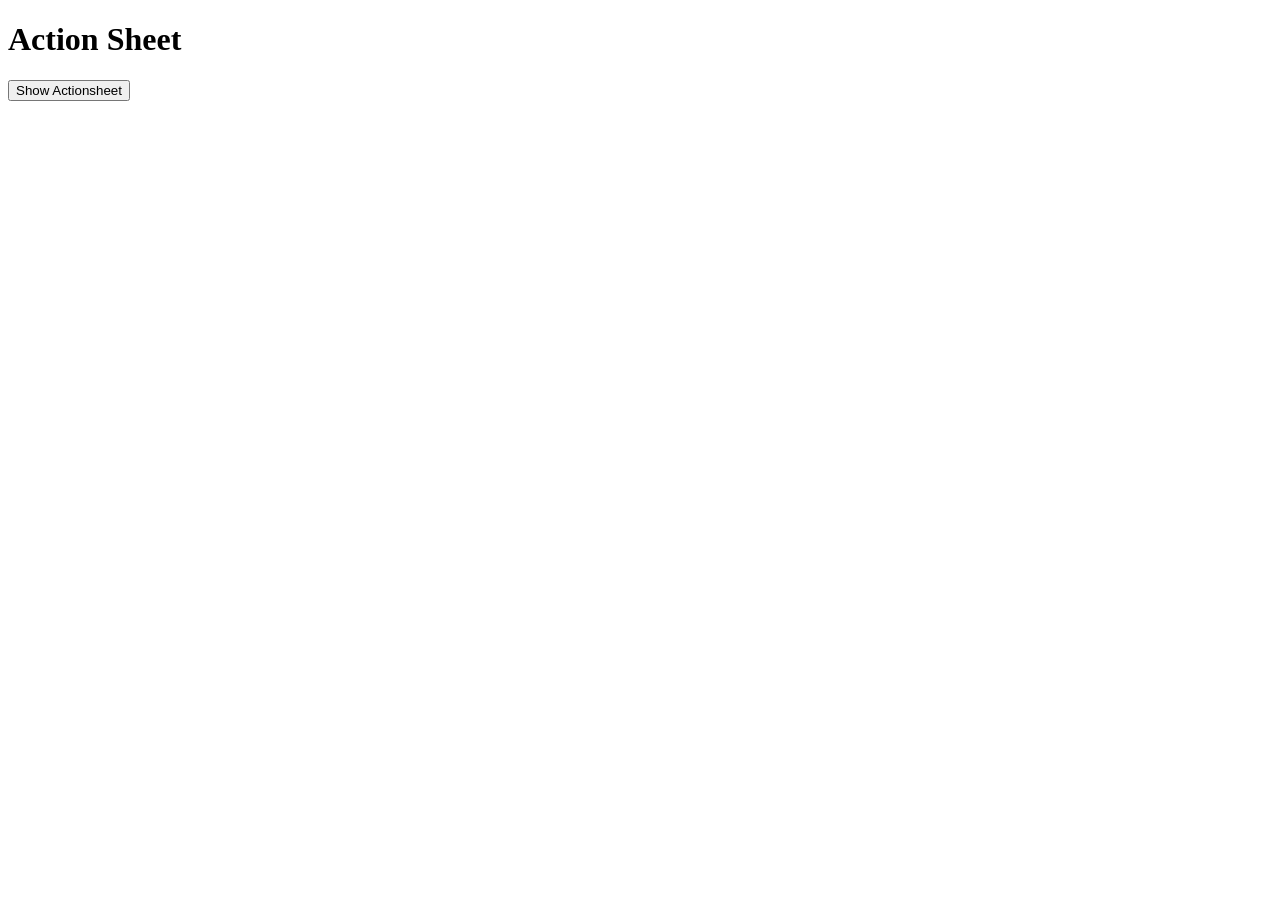
<file: bower_components/ionic/demos/old/actionsheet/index.html>
<!DOCTYPE html>
<html ng-app="ionicApp">
<head>

  <meta charset="utf-8">
  <meta name="viewport" content="initial-scale=1, maximum-scale=1, user-scalable=no, width=device-width">

  <title>Ionic Actionsheet</title>

  <link href="http://code.ionicframework.com/nightly/css/ionic.min.css" rel="stylesheet">
  <link href="style.css" rel="stylesheet">

  <script src="http://code.ionicframework.com/nightly/js/ionic.bundle.min.js"></script>
  <script type="text/javascript" charset="utf-8" src="script.js"></script>

</head>

<body ng-controller="AppCtrl">

  <ion-header-bar class="bar-positive">
    <h1 class="title">Action Sheet</h1>
  </ion-header-bar>

  <ion-content class="has-header padding">
    <button class="button" ng-click="showActionsheet()">
      Show Actionsheet
    </button>
  </ion-content>

</body>
</html>
</file>
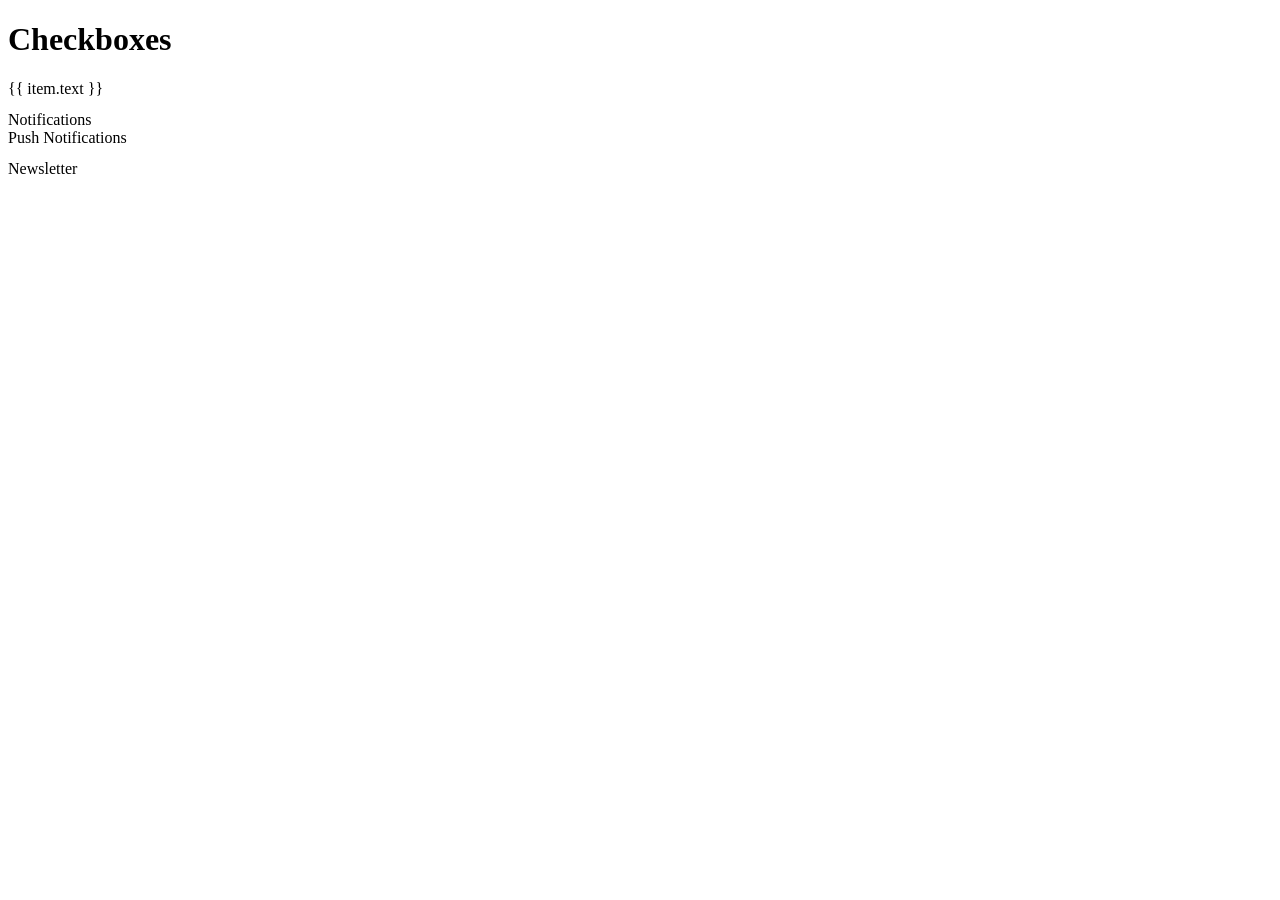
<file: bower_components/ionic/demos/old/checkbox/index.html>
<!DOCTYPE html>
<html ng-app="ionicApp">
<head>

  <meta charset="utf-8">
  <meta name="viewport" content="initial-scale=1, maximum-scale=1, user-scalable=no, width=device-width">

  <title>Ionic Checkboxes</title>

  <link href="http://code.ionicframework.com/nightly/css/ionic.min.css" rel="stylesheet">
  <link href="style.css" rel="stylesheet">

  <script src="http://code.ionicframework.com/nightly/js/ionic.bundle.min.js"></script>
  <script src="script.js"></script>

</head>

<body ng-controller="MainCtrl">

  <ion-header-bar class="bar-positive">
    <h1 class="title">Checkboxes</h1>
  </ion-header-bar>

  <ion-content>

    <div class="list">

      <ion-checkbox ng-repeat="item in devList" ng-model="item.checked" ng-checked="item.checked">
        {{ item.text }}
      </ion-checkbox>

      <div class="item">
        <pre ng-bind="devList | json"></pre>
      </div>

      <div class="item item-divider">
        Notifications
      </div>

      <ion-checkbox ng-model="pushNotification.checked" ng-change="pushNotificationChange()">
        Push Notifications
      </ion-checkbox>

      <div class="item">
        <pre ng-bind="pushNotification | json"></pre>
      </div>

      <ion-checkbox ng-model="emailNotification" ng-true-value="Subscribed" ng-false-value="Unubscribed">
        Newsletter
      </ion-checkbox>

      <div class="item">
        <pre ng-bind="emailNotification | json"></pre>
      </div>

    </div>

  </ion-content>

</body>
</html>
</file>
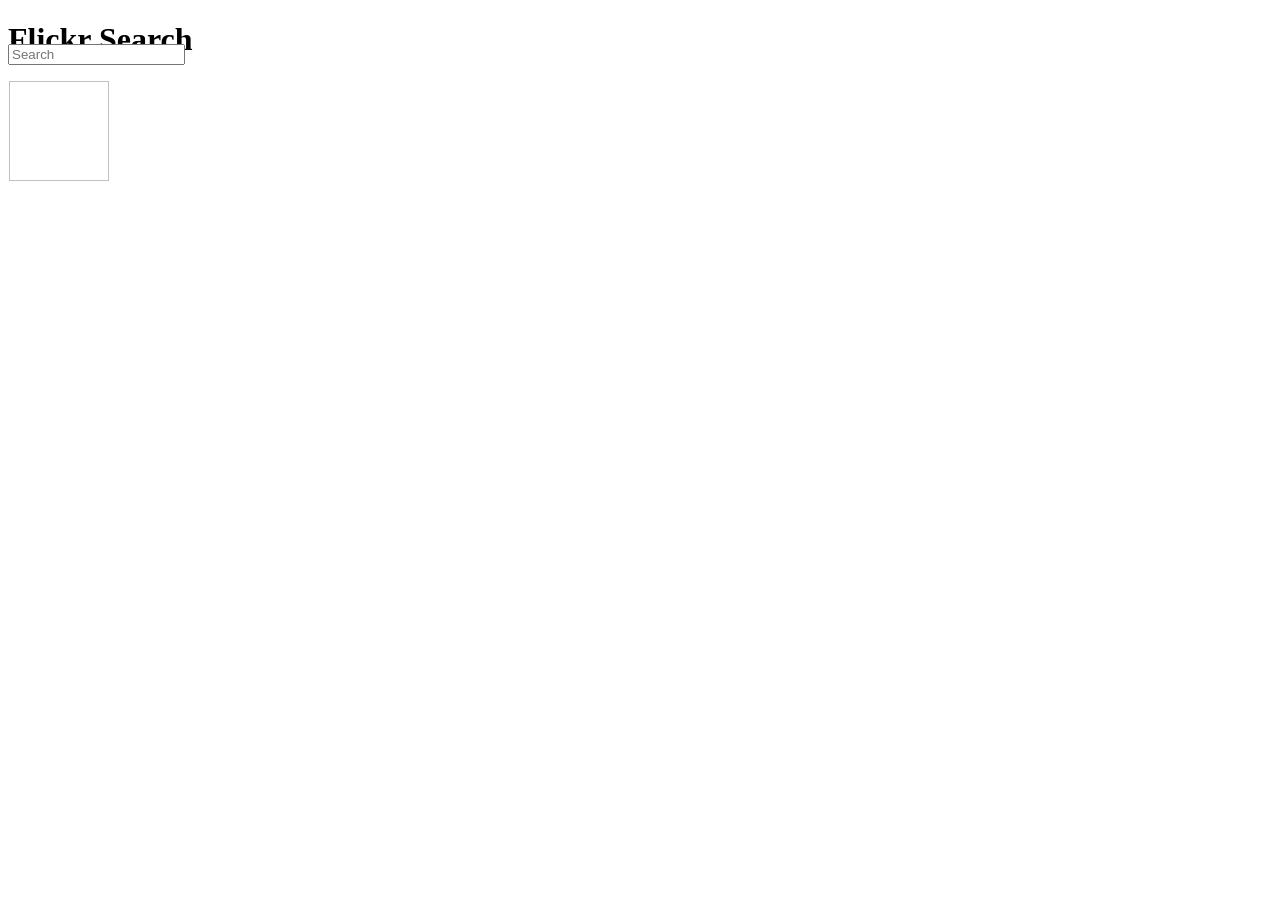
<file: bower_components/ionic/demos/old/flickr-search-example/index.html>
<!DOCTYPE html>
<html ng-app="ionicApp">
<head>

  <meta charset="utf-8">
  <meta name="viewport" content="initial-scale=1, maximum-scale=1, user-scalable=no, width=device-width">

  <title>Ionic Flickr</title>

  <link href="http://code.ionicframework.com/nightly/css/ionic.min.css" rel="stylesheet">
  <link href="style.css" rel="stylesheet">

  <script src="http://code.ionicframework.com/nightly/js/ionic.bundle.min.js"></script>
  <script src="http://code.angularjs.org/1.2.12/angular-resource.js"></script>
  <script src="script.js"></script>

</head>

<body ng-controller="FlickrCtrl">

  <ion-header-bar class="bar-dark">
    <h1 class="title">Flickr Search</h1>
  </ion-header-bar>

  <div id="search-bar">
    <div class="item item-input-inset">
      <label class="item-input-wrapper" id="search-input">
        <i class="icon ion-search placeholder-icon"></i>
        <input type="text" placeholder="Search" ng-model="query" ng-change="search()">
      </label>
    </div>
  </div>

  <ion-content id="content" push-search>
    <div id="photos" class="clearfix">
      <div class="photo" ng-repeat="photo in photos.items">
        <img ng-src="{{ photo.media.m }}">
      </div>
    </div>
  </ion-content>

</body>

</html>
</file>
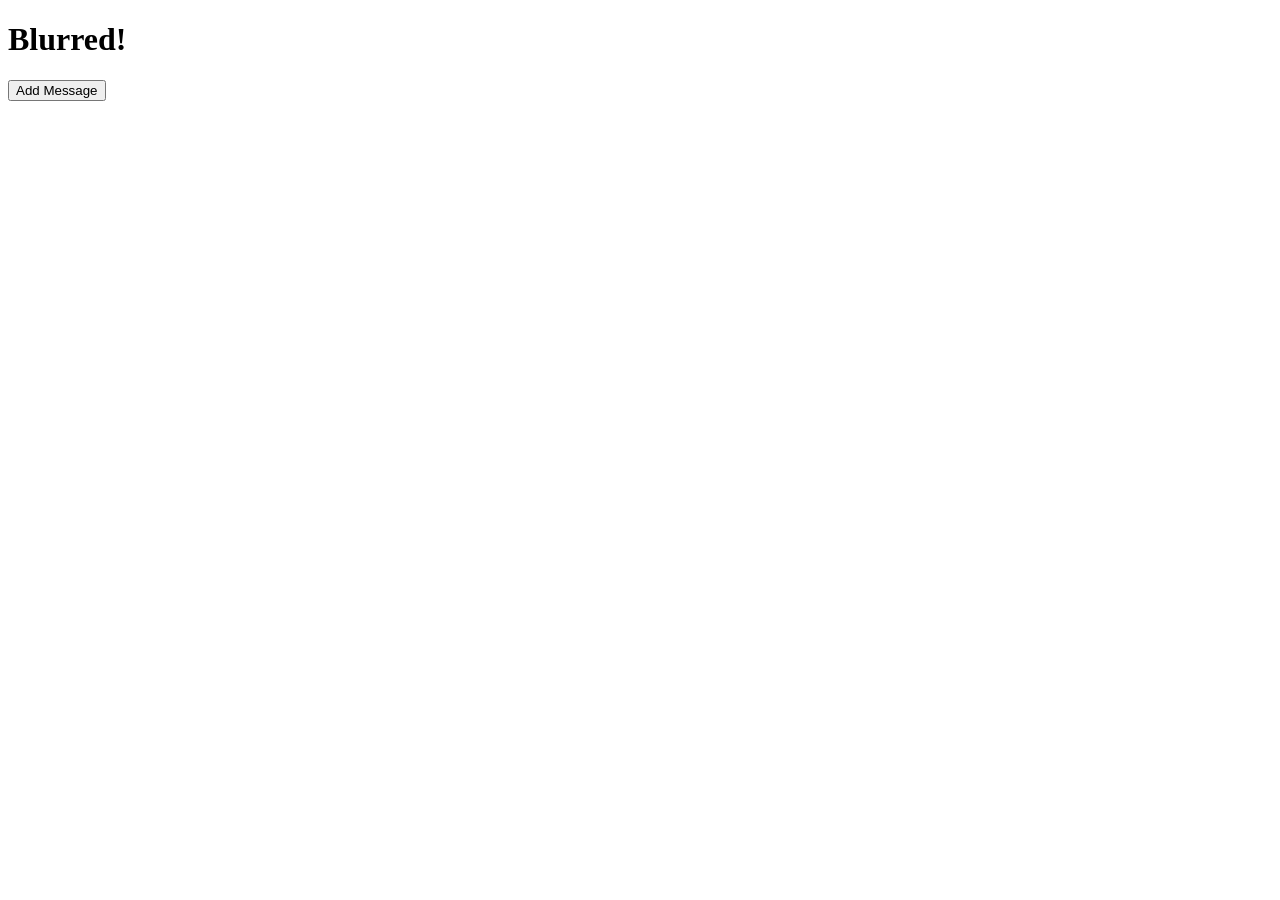
<file: bower_components/ionic/demos/old/frosted-glass-effect/index.html>
<!DOCTYPE html>
<html ng-app="starter">
<head>

  <meta charset="utf-8">
  <meta name="viewport" content="initial-scale=1, maximum-scale=1, user-scalable=no, width=device-width">

  <title>Ionic Frosted Glass</title>

  <link href="http://code.ionicframework.com/nightly/css/ionic.min.css" rel="stylesheet">
  <link href="http://code.ionicframework.com/contrib/ionic-contrib-frosted-glass/ionic.contrib.frostedGlass.css" rel="stylesheet">
  <link href="style.css" rel="stylesheet">

  <script src="http://code.ionicframework.com/nightly/js/ionic.bundle.min.js"></script>
  <script src="http://code.ionicframework.com/contrib/ionic-contrib-frosted-glass/ionic.contrib.frostedGlass.js"></script>
  <script src="script.js"></script>

</head>

<body>

  <ion-pane ng-controller="PageCtrl">
    <header frosted-bar class="bar bar-header bar-frosted">
      <h1 class="title">Blurred!</h1>
    </header>
    <ion-content padding="true" class="has-header" start-y="120">
      <ol class="messages">
        <li ng-repeat="message in messages" ng-bind-html="message.content"></li>
      </ol>
    </ion-content>
    <ion-footer-bar class="bar-frosted">
      <button class="button button-clear button-positive" ng-click="add()">Add Message</button>
    </ion-footer-bar>
  </ion-pane>

</body>
</html>
</file>
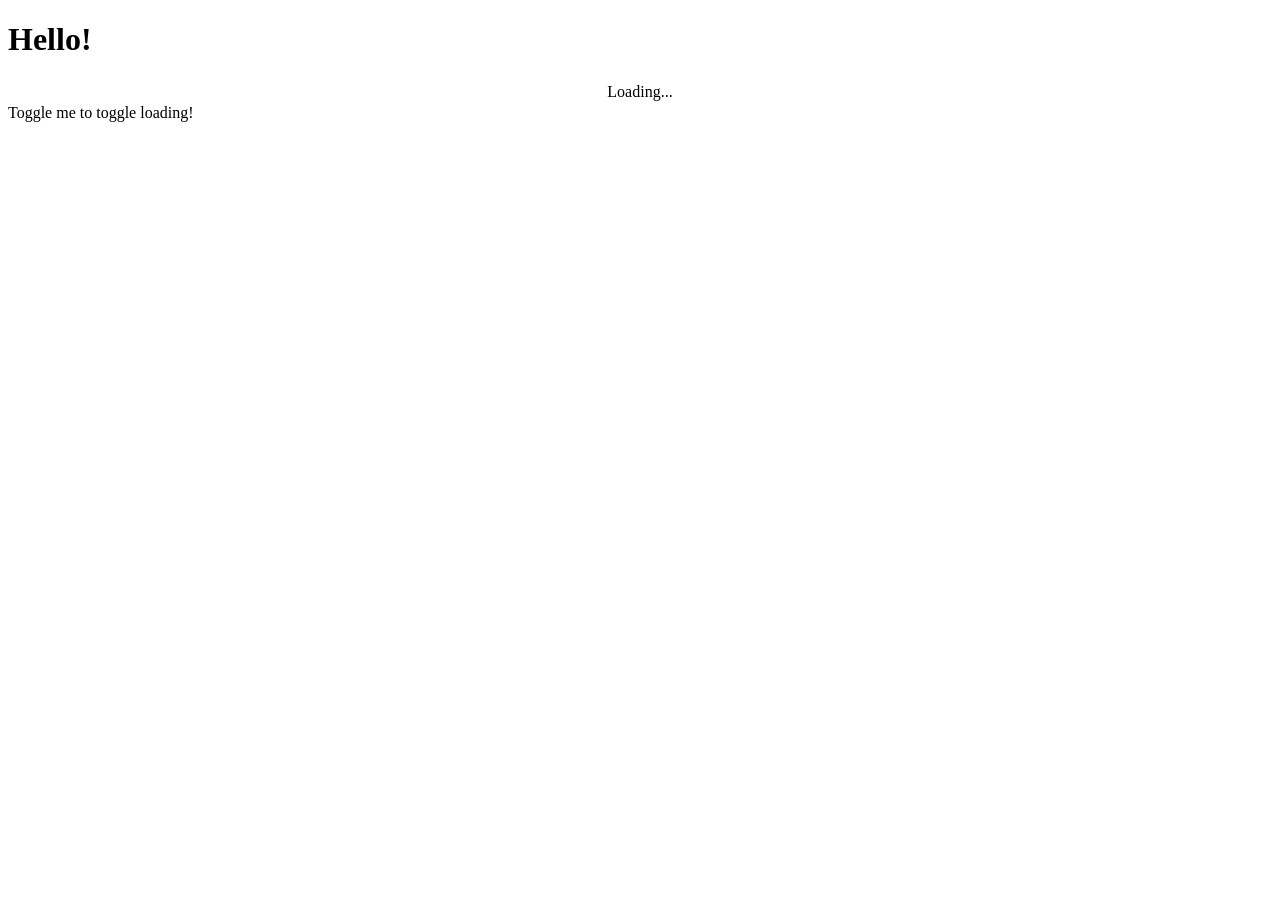
<file: bower_components/ionic/demos/old/loading-bar/index.html>
<!DOCTYPE html>
<html ng-app="ionicApp">
<head>

  <meta charset="utf-8">
  <meta name="viewport" content="initial-scale=1, maximum-scale=1, user-scalable=no, width=device-width">

  <title>Ionic Loading Bar</title>

  <link href="http://code.ionicframework.com/nightly/css/ionic.min.css" rel="stylesheet">
  <link href="style.css" rel="stylesheet">

  <script src="http://code.ionicframework.com/nightly/js/ionic.bundle.min.js"></script>
  <script src="script.js"></script>

</head>

<body ng-controller="MainCtrl">

  <ion-header-bar class="bar-positive">
    <h1 class="title">Hello!</h1>
  </ion-header-bar>

  <div class="bar bar-loading bar-assertive" ng-if="data.isLoading">
    Loading...
  </div>

  <ion-content ng-class="{'has-loading': data.isLoading}">
    <ion-toggle ng-model="data.isLoading">Toggle me to toggle loading!</ion-toggle>
  </ion-content>

</body>
</html>
</file>
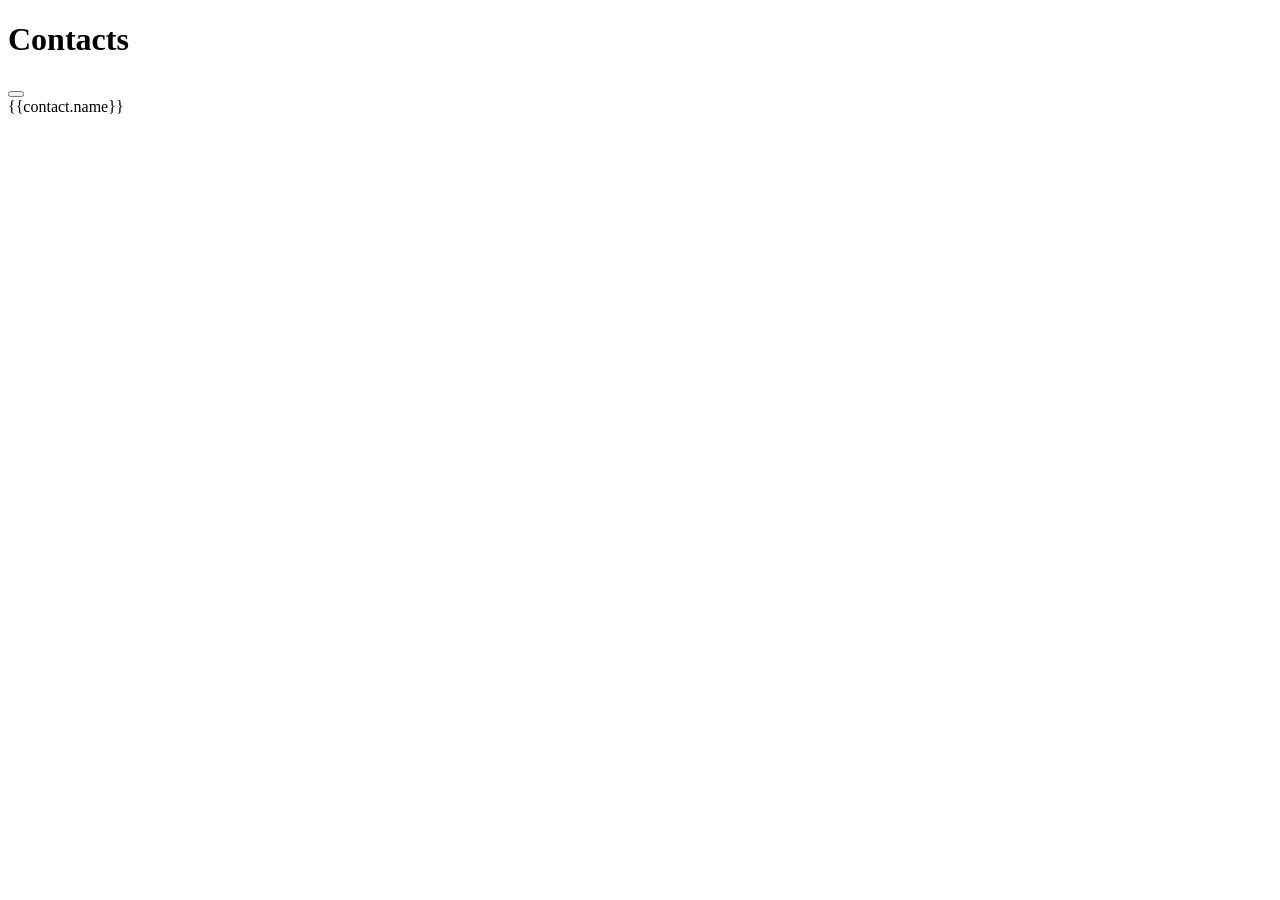
<file: bower_components/ionic/demos/old/modal/index.html>
<!DOCTYPE html>
<html ng-app="ionicApp">
<head>

  <meta charset="utf-8">
  <meta name="viewport" content="initial-scale=1, maximum-scale=1, user-scalable=no, width=device-width">

  <title>Ionic Modal</title>

  <link href="http://code.ionicframework.com/nightly/css/ionic.min.css" rel="stylesheet">
  <link href="style.css" rel="stylesheet">

  <script src="http://code.ionicframework.com/nightly/js/ionic.bundle.min.js"></script>
  <script src="script.js"></script>

</head>

<body ng-controller="AppCtrl">

  <ion-header-bar class="bar-positive">
    <h1 class="title">Contacts</h1>
    <div class="buttons">
      <button class="button button-icon ion-compose" ng-click="modal.show()">
      </button>
    </div>
  </ion-header-bar>

  <ion-content>
    <ion-list>
      <ion-item ng-repeat="contact in contacts">
        {{contact.name}}
      </ion-item>
    </ion-list>
  </ion-content>

  <script id="modal.html" type="text/ng-template">
    <div class="modal" ng-controller="ModalCtrl">
      <ion-header-bar class="bar bar-header bar-positive">
        <h1 class="title">New Contact</h1>
        <button class="button button-clear button-primary" ng-click="modal.hide()">Cancel</button>
      </ion-header-bar>
      <ion-content>
        <div class="padding">
          <div class="list">
            <label class="item item-input">
              <span class="input-label">First Name</span>
              <input ng-model="newUser.firstName" type="text">
            </label>
            <label class="item item-input">
              <span class="input-label">Last Name</span>
              <input ng-model="newUser.lastName" type="text">
            </label>
            <label class="item item-input">
              <span class="input-label">Email</span>
              <input ng-model="newUser.email" type="text">
            </label>
            <button class="button button-full button-positive" ng-click="createContact()">Create</button>
          </div>
        </div>
      </ion-content>
    </div>
  </script>

</body>
</html>
</file>
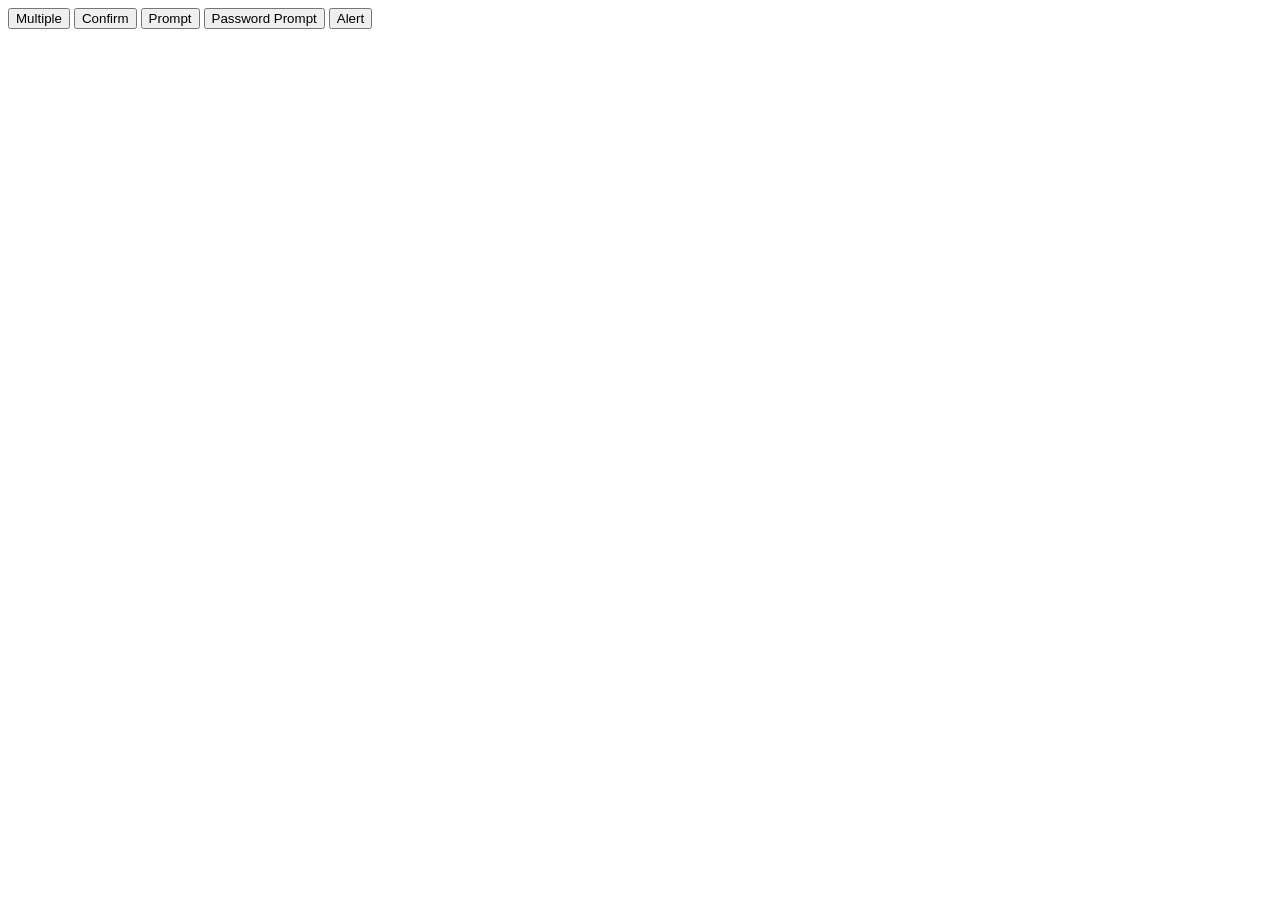
<file: bower_components/ionic/demos/old/popup/index.html>
<!DOCTYPE html>
<html ng-app="ionicApp">
<head>

  <meta charset="utf-8">
  <meta name="viewport" content="initial-scale=1, maximum-scale=1, user-scalable=no, width=device-width">

  <title>Ionic Popup</title>

  <link href="http://code.ionicframework.com/nightly/css/ionic.min.css" rel="stylesheet">
  <link href="style.css" rel="stylesheet">

  <script src="http://code.ionicframework.com/nightly/js/ionic.bundle.min.js"></script>
  <script src="script.js"></script>

</head>

<body ng-controller="PopupCtrl" class="padding">

  <button class="button button-dark" ng-click="showPopup()">Multiple</button>
  <button class="button button-primary" ng-click="showConfirm()">Confirm</button>
  <button class="button button-balanced" ng-click="showPrompt()">Prompt</button>
  <button class="button button-assertive" ng-click="showPasswordPrompt()">Password Prompt</button>
  <button class="button button-positive" ng-click="showAlert()">Alert</button>

  <script id="popup-template.html" type="text/ng-template">
    < input ng - model = "data.wifi"
    type = "text"
    placeholder = "Password" >
  </script>

</body>
</html>
</file>
<file: bower_components/ionic/demos/old/actionsheet/style.css>
body {
  cursor: url('http://ionicframework.com/img/finger.png'), auto;
}
</file>
<file: bower_components/ionic/demos/old/checkbox/style.css>
body {
  cursor: url('http://ionicframework.com/img/finger.png'), auto;
}
</file>
<file: bower_components/ionic/demos/old/flickr-search-example/style.css>
#search-input {
  text-align: center;
}

#photos {
  margin: auto;
}

.photo {
  float: left;
  overflow: hidden;
  margin: 1px;
  width: 100px;
  height: 100px;
}
.photo img {
  min-width: 100%;
  min-height: 100%;
  max-width: 150%;
  max-height: 150%;
}

#search-bar {
  position: absolute;
  top: 44px;
  z-index: 3;
  width: 100%;
  height: 40px;
  background: none;
}
#search-bar .item {
  border: none;
  background: none;
}
#content {
  top: 44px;
  padding-top: 45px;
  padding-bottom: 20px;
}
</file>
<file: bower_components/ionic/demos/old/frosted-glass-effect/style.css>
body {
  cursor: url('http://ionicframework.com/img/finger.png'), auto;
}
.messages {
  margin: 0;
  padding: 0;
  list-style-type: none;
}
.messages li {
  display: block;
  float: left;
  clear: both;
  margin: 0 0 1rem 0;
  padding: 0;
  max-width: 65%;
}
.messages li:nth-child(even) {
  float: right;
}
.messages li:nth-child(even) img {
  float: right;
}
.messages p {
  margin: 0;
  padding: .6875rem;
  border-radius: .75rem;
  background: #e6e5eb;
  color: #383641;
  font-size: .875rem;
}
.messages li:nth-child(even) p {
  background: #158ffe;
  color: #fff;
}
.messages img {
  display: block;
  max-width: 65%;
  border-radius: .75rem;
}
</file>
<file: bower_components/ionic/demos/old/loading-bar/style.css>
.bar.bar-loading {
  display: block;
  height: 24px;
  /* starts right below a normal header */
  top: 44px;
  /* make the text centered vertically and horizontally */
  text-align: center;
  padding: 0;
  line-height: 24px;
  /* transition 'sliding down' (check below)*/
  -webkit-transition: 200ms all;
}
/*
 * make the content's top changes animate.
 * might not always look good, but looks
 * good when our loader is added & removed
 */

.has-header {
  -webkit-transition: 200ms top;
}
.has-header.has-loading {
  /* 44px (header) + 24px */
  top: 68px;
}
/* make loading bar slide up/down */

.bar-loading.ng-enter,
.bar-loading.ng-leave.ng-leave-active {
  height: 0;
  border-width: 0px;
}
.bar-loading.ng-enter.ng-enter-active,
.bar-loading.ng-leave {
  height: 24px;
  border-width: 1px;
}
</file>
<file: bower_components/ionic/demos/old/modal/style.css>
body {
  cursor: url('http://ionicframework.com/img/finger.png'), auto;
}
</file>
<file: bower_components/ionic/demos/old/popup/style.css>
body {
  cursor: url('http://ionicframework.com/img/finger.png'), auto;
}
</file>
